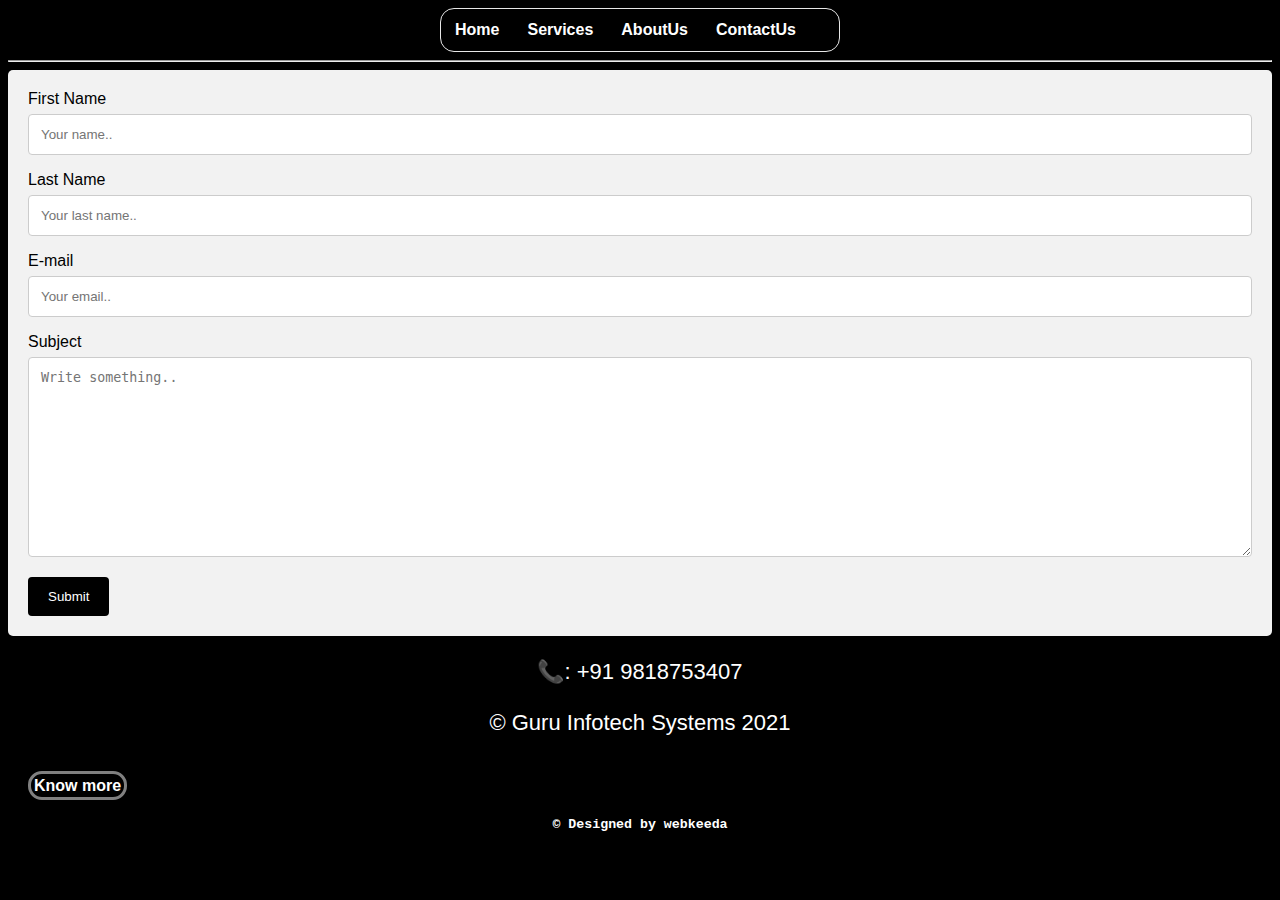
<file: contactUs.html>
<!DOCTYPE html>
<html>
<head>


<meta name="viewport" content="width=device-width, initial-scale=1">
<link rel="stylesheet" href="contactUs.css">

<center><ul>
 <li><a href="index.html"><b>Home</b></a></li>
  <li><a href="services.html"><b>Services</b></a></li>
 <li><a href="AboutUs.html" ><b>AboutUs</b></a></li>
 <li><a href="contactUs.html"><b>ContactUs</b></a></li>
 
</ul><hr></center> 

</head>
<body>


<div class="container">
  <form action="C:\Apps\Desktop\GuruInfo\index.html" method="post">
    <label for="fname">First Name</label>
    <input type="text" id="fname" name="firstname" placeholder="Your name..">

    <label for="lname">Last Name</label>
    <input type="text" id="lname" name="lastname" placeholder="Your last name..">

    <label for="e-mail">E-mail</label>
    <input type="text" id="mail" name="Mail-id" placeholder="Your email..">


    <label for="subject">Subject</label>
    <textarea id="subject" name="subject" placeholder="Write something.." style="height:200px"></textarea>

    <input type="submit" value="Submit">
  </form>
</div>

<p>&#128222: +91 9818753407 <br/></p>
<p>&copy; Guru Infotech Systems 2021</p><br/>

<a class="addr" href="services.html"><b>Know more</b></a>

<h5>&copy; Designed by webkeeda</h5> 
</body>
</html>
</file>
<file: contactUs.css>
ul {
  list-style-type: none;
  margin: 0;
  padding: 0;
  width: 400px;
  overflow: hidden;
  border: 1px solid #e7e7e7;
  background-color: light grey;
  border-radius: 14px 14px;
}

li {
  float: left;
}

li a {
  display: block;
  color: white;
  text-align: center;
  padding: 12px 14px;
  text-decoration: none;
}

li a:hover:not(.active) {
  background-color: grey;
  border-radius: 20px 20px;
}

h1 {
  font-family: Georgia;
  color: white;
  font-size: 60%;
  text-align: center;
  text-transform: uppercase;
}
h2 {
  font-family: Courier New;
  font-size: 150%;
  color: white;
  opacity: 0.7;
}
h5 {
  font-family: Courier New;
  text-align: center;
  color: white;
}
.parallax {
  /* The image used */
  background-image: url("https://bit.ly/3AdjozK");
  /* Set a specific height */
  min-height: 600px;
  /* Create the parallax scrolling effect */
  background-attachment: fixed;
  background-position: center;
  background-repeat: no-repeat;
  background-size: cover;
}

p {
  font-family: Arial, Verdana, sans-serif;
  border-radius: 25px 30px solid black;
  font-size: 22px;
  text-align: center;
  line-height: 1.3em;
  color: white;
}

button {
  border-radius: 18px 18px;
  width: 120px;
  height: 40px;
  border: black;
  color: black;
  background-color: white;
  display: inline;
}
button:hover {
  background-color: grey;
}
body {
  background-color: black;
}
a.addr {
  text-decoration: none;
  border: solid;
  border-color: grey;
  color: white;
  border-radius: 14px 14px;
  padding: 3px;
  margin-left: 20px;
}

body {
  font-family: Arial, Helvetica, sans-serif;
}
* {
  box-sizing: border-box;
}

input[type="text"],
select,
textarea {
  width: 100%;
  padding: 12px;
  border: 1px solid #ccc;
  border-radius: 4px;
  box-sizing: border-box;
  margin-top: 6px;
  margin-bottom: 16px;
  resize: vertical;
}

input[type="submit"] {
  background-color: Black;
  color: white;
  padding: 12px 20px;
  border: none;
  border-radius: 4px;
  cursor: pointer;
}

input[type="submit"]:hover {
  background-color: DodgerBlue;
}

.container {
  border-radius: 5px;
  background-color: #f2f2f2;
  padding: 20px;
}
</file>
